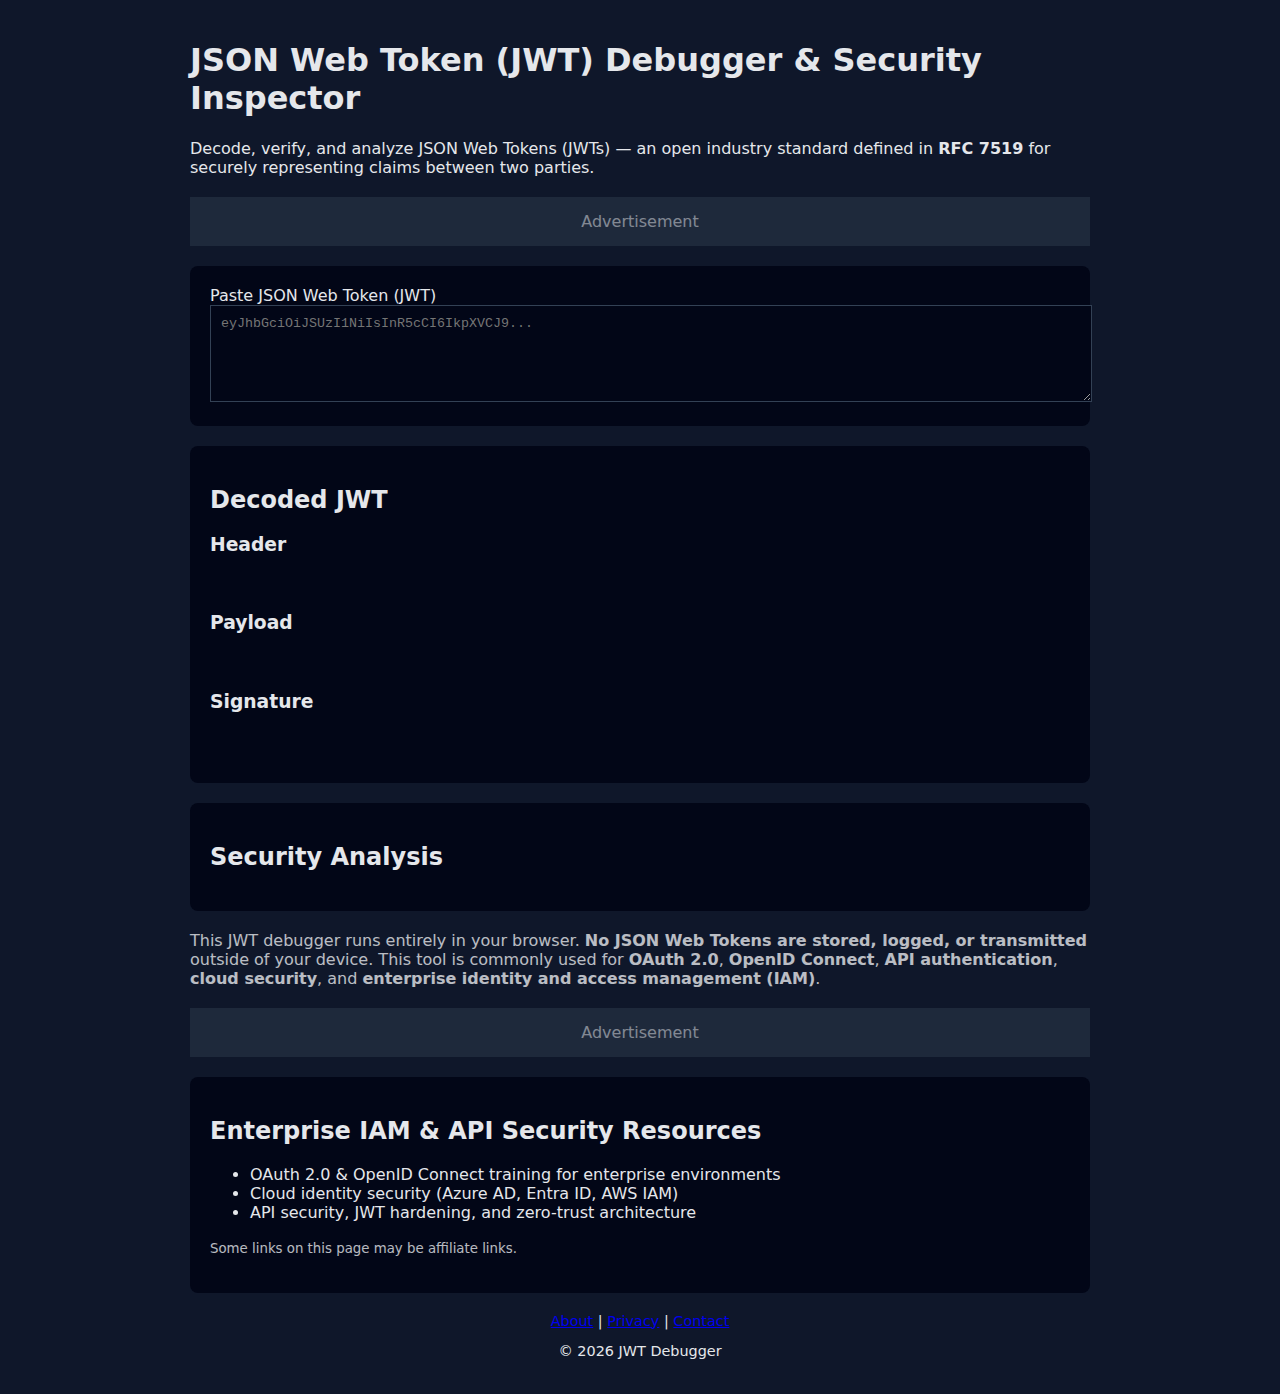
<file: index.html>
<!DOCTYPE html>
<html lang="en">
<head>
  <meta charset="UTF-8" />
  <title>JWT Debugger & Security Inspector | Decode, Verify & Generate JSON Web Tokens</title>

  <meta name="description"
        content="JWT Debugger to decode, inspect, and analyze JSON Web Tokens (RFC 7519) used in OAuth 2.0, OpenID Connect, cloud security, and enterprise identity platforms such as Azure AD." />

  <meta name="viewport" content="width=device-width, initial-scale=1" />
  <link rel="stylesheet" href="style.css" />

  <!-- GOOGLE ADSENSE (ENABLE ONLY AFTER APPROVAL)
  <script async
    src="https://pagead2.googlesyndication.com/pagead/js/adsbygoogle.js"
    data-ad-client="ca-pub-XXXXXXXXXXXX"
    crossorigin="anonymous"></script>
  -->
</head>

<body>
<main class="container">

<header>
  <h1>JSON Web Token (JWT) Debugger & Security Inspector</h1>
  <p>
    Decode, verify, and analyze JSON Web Tokens (JWTs) —
    an open industry standard defined in <strong>RFC 7519</strong>
    for securely representing claims between two parties.
  </p>
</header>

<!-- AD SLOT (TOP – HIGH CPC SAFE ZONE) -->
<div class="ad-slot">
  <div class="ad-placeholder">Advertisement</div>
</div>

<section class="card">
  <label for="jwtInput">Paste JSON Web Token (JWT)</label>
  <textarea id="jwtInput" placeholder="eyJhbGciOiJSUzI1NiIsInR5cCI6IkpXVCJ9..." rows="5"></textarea>
  <div id="error" class="error"></div>
</section>

<section class="card">
  <h2>Decoded JWT</h2>

  <h3>Header</h3>
  <pre id="headerOut"></pre>

  <h3>Payload</h3>
  <pre id="payloadOut"></pre>

  <h3>Signature</h3>
  <pre id="signatureOut"></pre>
</section>

<section class="card">
  <h2>Security Analysis</h2>
  <ul id="securityFindings"></ul>
</section>

<p class="muted">
This JWT debugger runs entirely in your browser.
<strong>No JSON Web Tokens are stored, logged, or transmitted</strong>
outside of your device. This tool is commonly used for
<strong>OAuth 2.0</strong>, <strong>OpenID Connect</strong>,
<strong>API authentication</strong>,
<strong>cloud security</strong>,
and <strong>enterprise identity and access management (IAM)</strong>.
</p>

<!-- AD SLOT (BOTTOM – SAFE PLACEMENT) -->
<div class="ad-slot">
  <div class="ad-placeholder">Advertisement</div>
</div>

<section class="card">
  <h2>Enterprise IAM & API Security Resources</h2>
  <ul>
    <li>OAuth 2.0 & OpenID Connect training for enterprise environments</li>
    <li>Cloud identity security (Azure AD, Entra ID, AWS IAM)</li>
    <li>API security, JWT hardening, and zero-trust architecture</li>
  </ul>
  <p class="muted"><small>Some links on this page may be affiliate links.</small></p>
</section>

<footer class="footer">
  <p>
    <a href="about.html">About</a> |
    <a href="privacy.html">Privacy</a> |
    <a href="contact.html">Contact</a>
  </p>
  <p>© <span id="year"></span> JWT Debugger</p>
</footer>

</main>

<script src="script.js"></script>
</body>
</html>
</file>
<file: style.css>
body {
  font-family: system-ui, sans-serif;
  background: #0f172a;
  color: #e5e7eb;
  margin: 0;
}

.container {
  max-width: 900px;
  margin: auto;
  padding: 20px;
}

.card {
  background: #020617;
  padding: 20px;
  margin-bottom: 20px;
  border-radius: 8px;
}

textarea {
  width: 100%;
  background: #020617;
  color: #e5e7eb;
  border: 1px solid #334155;
  padding: 10px;
}

pre {
  background: #020617;
  padding: 10px;
  overflow-x: auto;
}

.ad-slot {
  background: #1e293b;
  padding: 15px;
  text-align: center;
  margin: 20px 0;
}

.ad-placeholder {
  opacity: 0.5;
}

.footer {
  text-align: center;
  font-size: 0.9em;
}

.error {
  color: #f87171;
}

.muted {
  opacity: 0.8;
}
</file>
